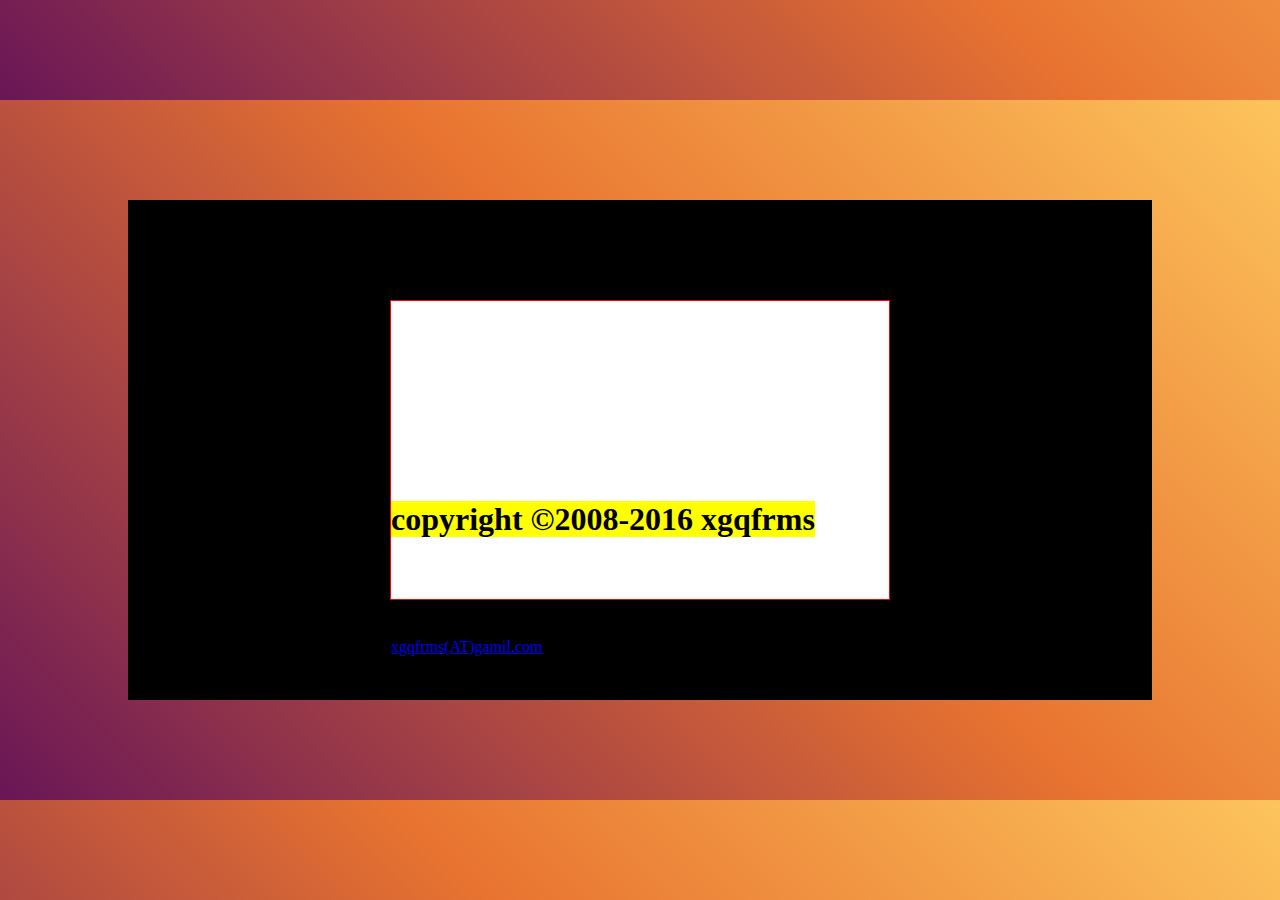
<file: copyright.html>
<!DOCTYPE html>
<html lang="en-us" manifest="manifest.appcache">
<head>
    <meta charset="UTF-8">
    <meta http-equiv="X-UA-Compatible" content="IE=edge"/>
    <meta name="viewport" content="width=device-width, initial-scale=1.0, minimum-scale=0.5, maximum-scale=3.0">
    <title>xgqfrms™, xgqfrms® : xgqfrms's offical website of GitHub! copyright.html</title>
    <link rel="icon" href="./favicon.ico" type="image/x-icon">
    <link rel="icon" href="./images/logo.png" type="image/png">
    <!-- RSS -->
    <link href="https://xgqfrms.xyz/feeds/posts.rss" type="application/rss+xml" rel="alternate" title="Blog RSS"/>
    <link href="https://xgqfrms.xyz/feeds/atom.xml" type="application/atom+xml" rel="alternate" title="Atom Feed"/>
    <style>
        *{
            box-sizing: border-box;
            margin: 100px auto;
            justify-content: center;
            align-content: center;
        }
        body{
            /*https://octoverse.github.com/*/
            background-image: linear-gradient(45deg, #691657 0%, #e87330 55%, #fdc45c 100%);
            background-color: #691657;
            background-image: -webkit-linear-gradient(45deg, #691657 0%, #e87330 55%, #fdc45c 100%);
            background-image: linear-gradient(45deg, #691657 0%, #e87330 55%, #fdc45c 100%);
        }
        .b{
            width: 80%;
            height: auto;
            margin: 0 10%;
            background: #000;
        }
        .c{
            width: 500px;
            height: 300px;
            /*line-height: 50px;*/
            background: #fff;
            border: 1px solid red;
        }
    </style>
</head>
<body>
    <div class="b">
        <div class="c"> 
            <p>
                <h1><mark>copyright ©2008-2016 xgqfrms</mark></h1>
                <span>
                    <a href="mailto:xgqfrms@gamil.com">xgqfrms(AT)gamil.com</a>
                </span>
            </p>        
        </div>
    </div>
    <script>
      (function(i,s,o,g,r,a,m){i['GoogleAnalyticsObject']=r;i[r]=i[r]||function(){
      (i[r].q=i[r].q||[]).push(arguments)},i[r].l=1*new Date();a=s.createElement(o),
      m=s.getElementsByTagName(o)[0];a.async=1;a.src=g;m.parentNode.insertBefore(a,m)
      })(window,document,'script','https://www.google-analytics.com/analytics.js','ga');

      ga('create', 'UA-80900288-1', 'auto');
      ga('send', 'pageview');

    </script>
</body>
</html>
</file>
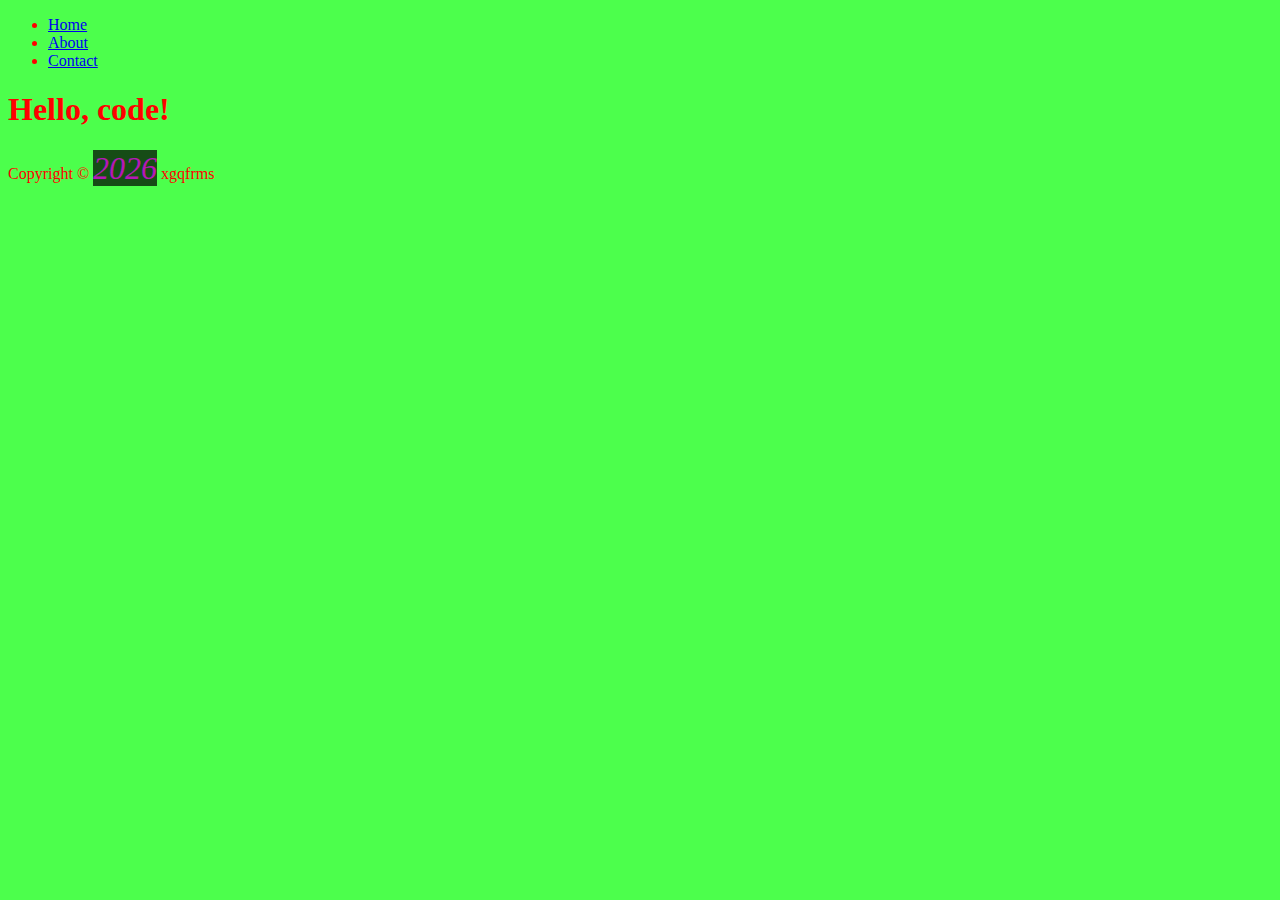
<file: design.html>
<!DOCTYPE html>
<html lang="en-us" manifest="manifest.appcache">
    <head>
        <meta charset="UTF-8"/>
        <meta http-equiv="X-UA-Compatible" content="IE=Edge">
        <meta name="viewport" content="width=device-width, initial-scale=1.0, maximum-scale=3.0, minimum-scale=0.5">
        <style>
            body{
                background:rgba(0,255,0,0.7);
                color: red;
            }
        </style>
</head>
<body>
    <header>
        <nav>
            <ul>
                <li><a href="https://www.xgqfrms.xyz" title="home page">Home</a></li>
                <li><a href="https://www.xgqfrms.xyz" title="home page">About</a></li>
                <li><a href="https://www.xgqfrms.xyz" title="home page">Contact</a></li>
            </ul>
        </nav>
    </header>
    <aside>
        <!--sidebar-->
    </aside>
    <section>
        <!--body-->
        <div>
            <h1>Hello, code!</h1>
        </div>
    </section>
    <footer>
        <p>
            <span>
                Copyright &copy; <i id="copyspan">2016</i> xgqfrms 
            </span>
        </p>
    </footer>
    <!--js-->
    <script>
        window.onload = () => {
            let copydate = new Date().getFullYear();
            let copyspan = document.getElementById("copyspan");
            copyspan.innerHTML = `${copydate}`;
            copyspan.style.background = "rgba(0,0,0,0.7)";
            copyspan.style.color = "rgba(255,0,255,0.7)";
            copyspan.style.fontSize = "2rem";
        }
    </script>
    <!-- 
    copyspan.style.fontSize = "2 rem"; Error  
    copyspan.style.fontSize = "2rem"; OK  
     -->
    <!-- 
    http://www.w3schools.com/jsref/prop_style_fontsize.asp 
    http://www.w3schools.com/cssref/pr_font_font-size.asp
    -->
</body>
</html>
</file>
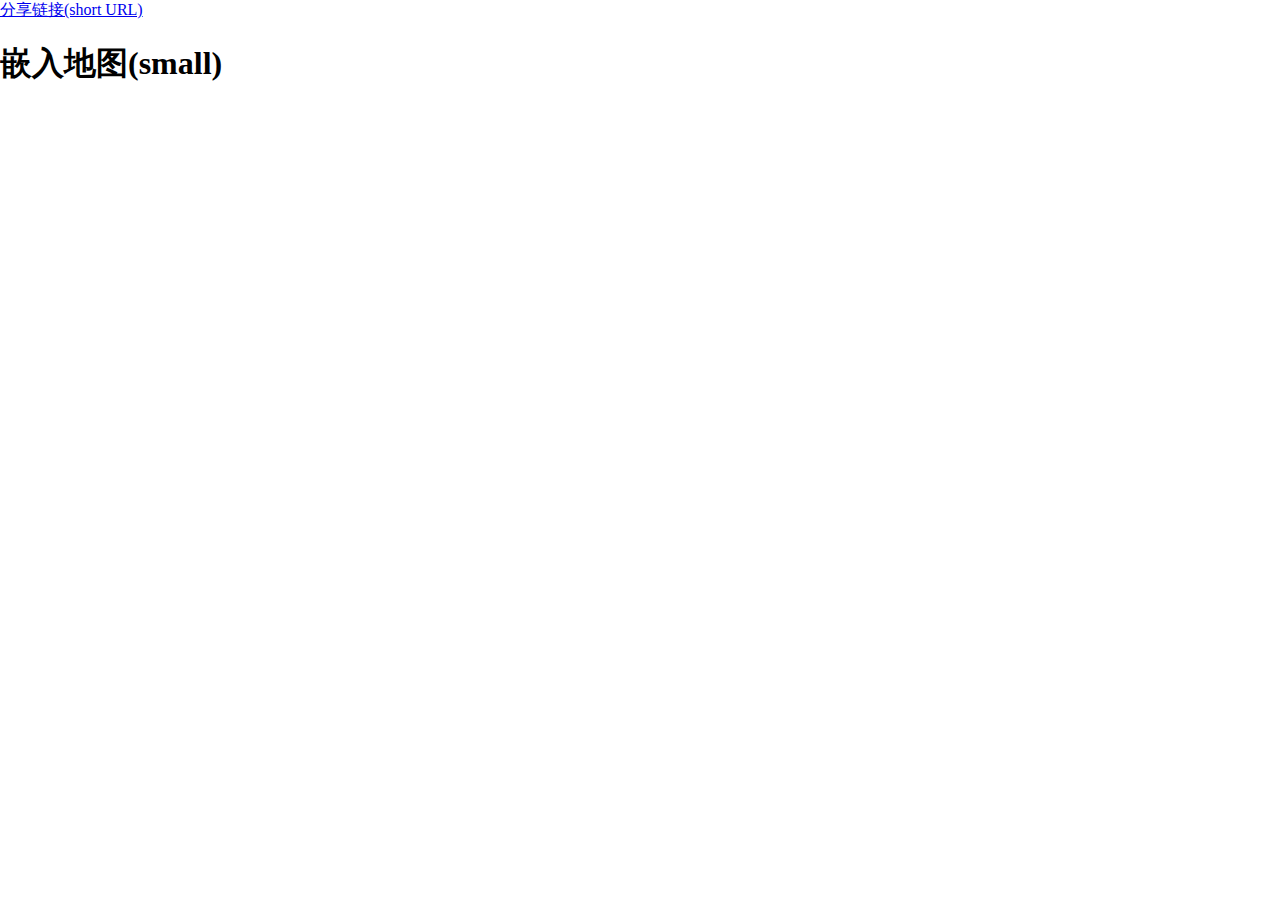
<file: map.html>
<!DOCTYPE html>
<html lang="en-us" manifest="manifest.appcache">
<head>
    <meta charset="UTF-8">
    <meta http-equiv="X-UA-Compatible" content="IE=edge,chrome=1"/>
    <meta name="viewport" content="width=device-width, initial-scale=1, maximum-scale=1">
    <title>Simple Map</title>
    <!-- RSS -->
    <link href="https://xgqfrms.xyz/feeds/posts.rss" type="application/rss+xml" rel="alternate" title="Blog RSS"/>
    <link href="https://xgqfrms.xyz/feeds/atom.xml" type="application/atom+xml" rel="alternate" title="Atom Feed"/>
    <meta name="viewport" content="initial-scale=1.0">
    <!-- https://developers.google.com/maps/documentation/javascript/examples/map-simple?hl=zh-cn -->
    <style>
      html, body {
        height: 100%;
        margin: 0;
        padding: 0;
      }
      #map {
        height: 300px;
        witdh: 400px;
        box-sizing: border-box;
        border: 1px solid red;
      }
    </style>
</head>
<body>
    <!-- <div id="map"></div> -->
    <!-- https://goo.gl/maps/jxtojXWa5R82 -->
    <div>
      <a href="https://goo.gl/maps/jxtojXWa5R82">分享链接(short URL)</a>
      <h1>嵌入地图(small)</h1>
      <div>
        <iframe src="https://www.google.com/maps/embed?pb=!1m18!1m12!1m3!1d3411.5378109248236!2d121.50333351456051!3d31.233531968375758!2m3!1f0!2f0!3f0!3m2!1i1024!2i768!4f13.1!3m3!1m2!1s0x0%3A0x352a1022bb7caa28!2z5LiK5rW35Lit5b-D5aSn5Y6m!5e0!3m2!1szh-CN!2s!4v1472046119878" width="400" height="300" frameborder="0" style="border:0" allowfullscreen></iframe>
      </div>
    </div>
    <script>
        // var map;
        // function initMap() {
        //  map = new google.maps.Map(document.getElementById('map'), {
        //      center: {lat: 31.233532, lng: 121.5033335,17},
        //      zoom: 3
        //  });
        // }
    /*
      center: {lat: -34.397, lng: 150.644},
      zoom: 8
      查看坐标信息的位置：URL 31.233532,121.5033335,17
      https://support.google.com/earth/answer/148068?hl=zh-Hans
      打开 Google 地球。在顶部菜单栏中，点击工具 > 选项。
      在“3D 视图”标签下的“显示纬度/经度”中，选择如何显示坐标：
      小数度数：比如 37.7, -122.2
      度、分、秒：比如 37 25'19.07"N, 122 05'06.24"W
      度、十进制分：比如 37° 42' 0", -122° 0' 0"
      通用横轴墨卡托投影：比如 10 S 055974, 4282182
      点击确定。您会在屏幕右下角看到坐标。

    */ 
    </script>
  <!-- <script src="https://maps.googleapis.com/maps/api/js?key=AIzaSyB2QZ3jd435EFPwC58AFVtl-pXAMrR5d5w&callback=initMap" async defer></script> -->
</body>
</html>
</file>
